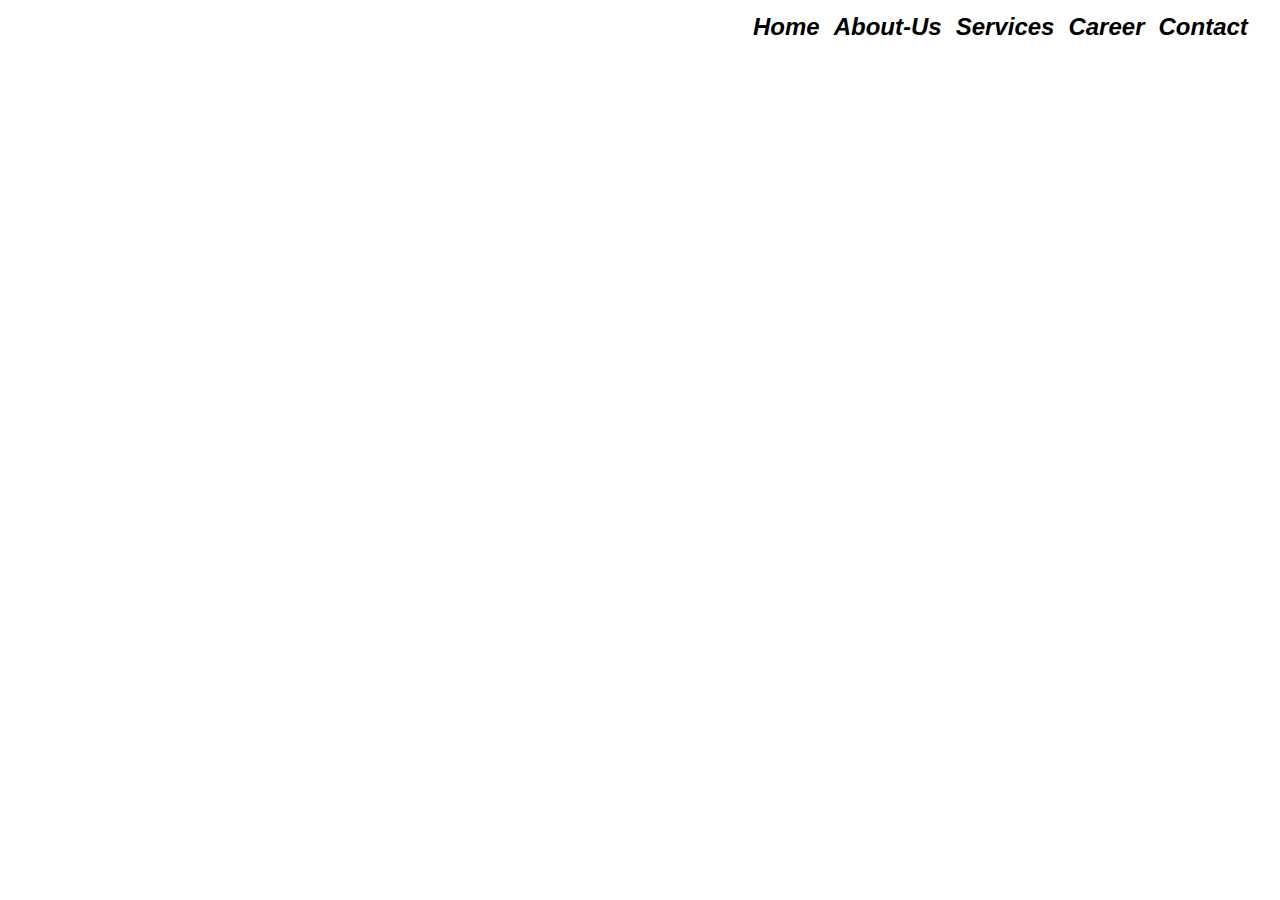
<file: index.html>
<!DOCTYPE html>
<html lang="en">
    <head>
        <meta charset="UTF8"/>
        <title>NexGridSolar</title>
        <link rel="stylesheet" href="./homestylesheet.css"/>
    </head>

        <body>
            <a href="./index.html"><h2>Home</h2></a>
            <a href="./About Us/About-Us.html"><h2>About-Us</h2></a>
            <a href="./index.html"><h2>Services</h2></a>
            <a href="./index.html"><h2>Career</h2></a>
            <a href="./index.html"><h2>Contact</h2></a>
        </body>
</html>
</file>
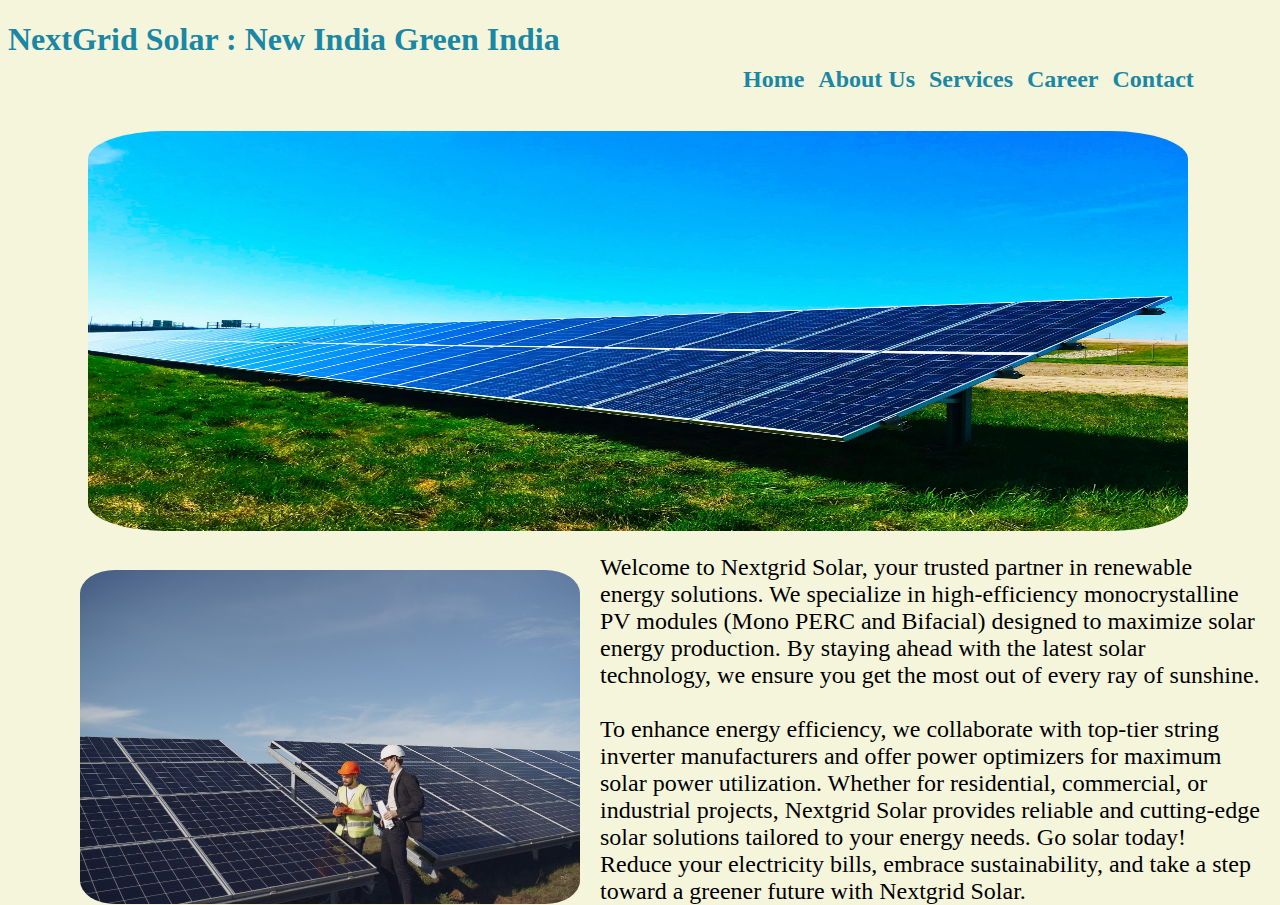
<file: About Us/About-Us.html>
<!Doctype html>
<html lang="en">

    <head>
        <title>About Us</title>
        <meta charset="UTF-8"/>
        <link rel="stylesheet" href="./aboutusstylesheet.css"/>
    </head>

        <body>

            <div class="headback">
            <h1>NextGrid Solar : New India Green India</h1></div>
            <div class="menurack">

     
            <a href="../index.html"><h2>Home</h2></a>
            <a href="./About-Us.html"><h2>About Us</h2></a>
            <a href="./index.html"><h2>Services</h2></a>
            <a href="./index.html"><h2>Career</h2></a>
            <a href="./index.html"><h2>Contact</h2></a>

             </div>
            
            <img src="./photo-1558449028-b53a39d100fc.jpeg" class='first' alt="Solar"/>

            <div>   
            <img src="./35710-1.jpg" alt="Solar Image"/> 
            <p>Welcome to Nextgrid Solar, your trusted partner in renewable energy solutions. We specialize in high-efficiency monocrystalline PV modules (Mono PERC and Bifacial) designed to maximize solar energy production. By staying ahead with the latest solar technology, we ensure you get the most out of every ray of sunshine. <br /> <br />
                To enhance energy efficiency, we collaborate with top-tier string inverter manufacturers and offer power optimizers for maximum solar power utilization. Whether for residential, commercial, or industrial projects, Nextgrid Solar provides reliable and cutting-edge solar solutions tailored to your energy needs. Go solar today! Reduce your electricity bills, embrace sustainability, and take a step toward a greener future with Nextgrid Solar.
            </p>
            </div>        
        </body>
</html>
</file>
<file: homestylesheet.css>
h2{
    display:inline-block;
    position: relative;
    left: 740px;
    font-family: Arial, Helvetica, sans-serif;
    font-style: italic;
    margin:5px;
    color: black;
}
</file>
<file: About Us/aboutusstylesheet.css>
html{
    background-color: beige;
}

.headback{
    position: relative;
    left:0px;
    height: 40px;
    width: 555px;
}

.menurack{
    position: relative;
    height: 40px;
    width: 475px;
    left:720px;
}

h1{
    top:0%;
    position:relative;
    color:#1A87A4;
    font-family: 'Times New Roman', Times, serif;
    font-weight: bolder;
}

h2{
    margin:5px;
    display: inline-block;
    position: relative;
    left: 10px ;
    color:#1A87A4;
    font-family: 'Times New Roman', Times, serif;
    font-weight: bolder;
}

.first{
    position:relative;
    top:30px;
    width:1100px;
    height: 400px;
}

img{
    position: absolute;
    width: 500px;
    float: left;
    top: 570px;
    left: 80px;
    border-radius: 7%;
}

p{
    font-size: 24px;
    position: absolute;
    top: 530px;
    left: 600px;
    right: 20px;
    font-family: 'Times New Roman', Times, serif;
}
</file>
